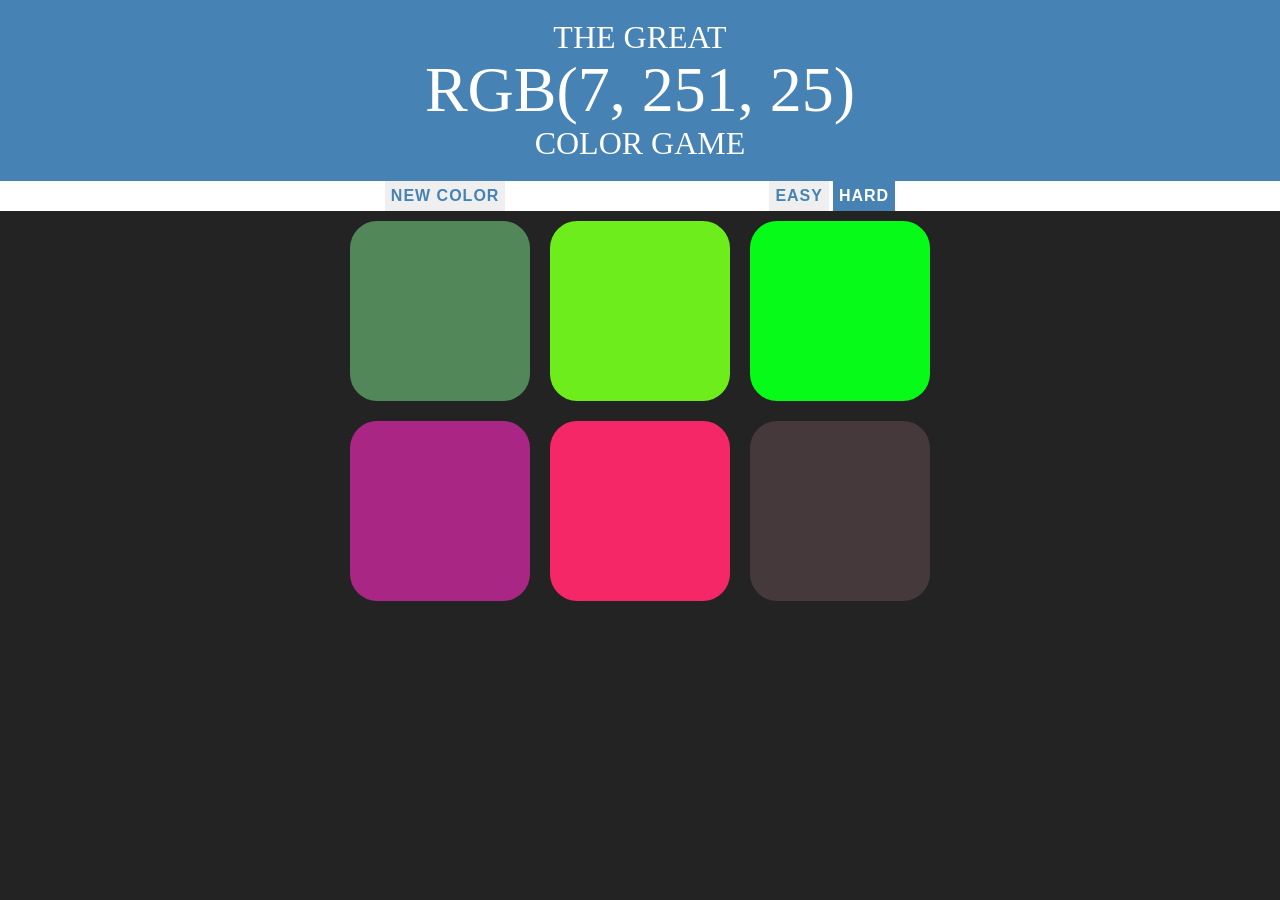
<file: Index.htm>
<!DOCTYPE html>
<html lang="en">
<head>
    <meta charset="UTF-8">
    <title>Color Game</title>
    <link rel="stylesheet" href="RGB.css">
</head>
<body>
   <h1>The Great 
   <br>
   <span id="colorDisplay">RGB</span>
   <br>
     Color Game</h1>
   <div id="stripe">
      <button id="reset">New Color</button>
       <span id="message"></span>
       <button id="easyBtn">Easy</button>
       <button id="hardBtn" class="selected">Hard</button>
   </div>
   <div id="container">
       <div class="square"></div>
       <div class="square"></div>
       <div class="square"></div>
       <div class="square"></div>
       <div class="square"></div>
       <div class="square"></div>
   </div>
    <script src="RGB.js"></script>
</body>
</html>
</file>
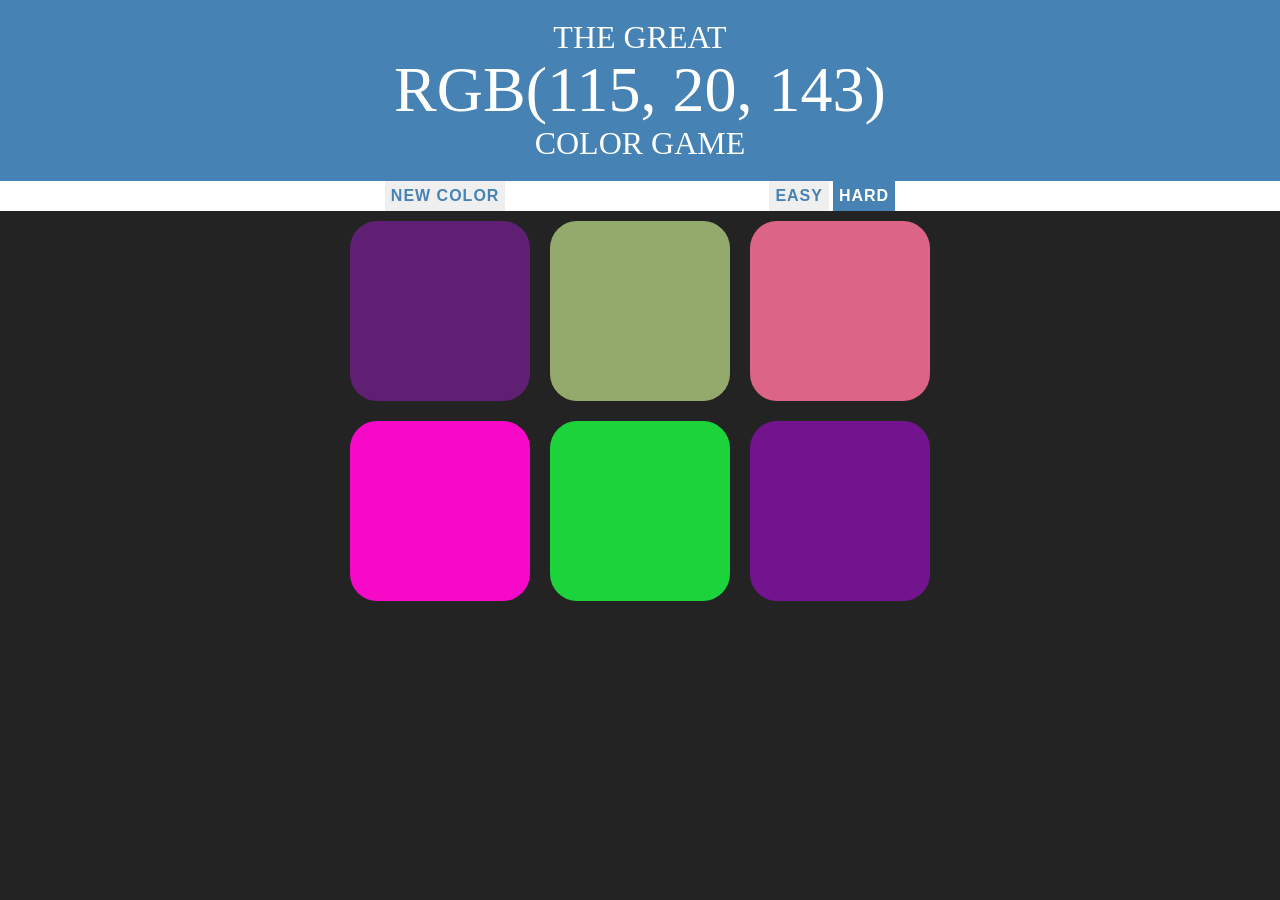
<file: RGB.htm>
<!DOCTYPE html>
<html lang="en">
<head>
    <meta charset="UTF-8">
    <title>Color Game</title>
    <link rel="stylesheet" href="RGB.css">
</head>
<body>
   <h1>The Great 
   <br>
   <span id="colorDisplay">RGB</span>
   <br>
     Color Game</h1>
   <div id="stripe">
      <button id="reset">New Color</button>
       <span id="message"></span>
       <button id="easyBtn">Easy</button>
       <button id="hardBtn" class="selected">Hard</button>
   </div>
   <div id="container">
       <div class="square"></div>
       <div class="square"></div>
       <div class="square"></div>
       <div class="square"></div>
       <div class="square"></div>
       <div class="square"></div>
   </div>
    <script src="RGB.js"></script>
</body>
</html>
</file>
<file: RGB.css>
body{
    background-color: #232323;
    margin: 0;
    font-family: "Avenir";
}
.square{
    width: 30%;
    background-color: purple;
    padding-bottom: 30%;
    float: left;
    margin:1.66%;
    border-radius: 15%;
    transition: background 0.6s;
}
#container{
    margin: 0 auto;
    max-width: 600px;
}
h1{
    color: white;
    line-height: 1.1;
    text-align: center;
    background-color: steelblue;
    margin: 0;
    font-weight: normal;
    text-transform: uppercase;
    padding: 20px 0;
}
#colorDisplay{
    font-size: 200%;
}

#message{
    display: inline-block;
    width: 20%;
}

#stripe{
    background-color: white;
    height: 30px;
    text-align: center;
}
.selected{
     color: white;
     background-color: steelblue;
}
button{
    border:none;
    outline: none;
    background-color: none;
    text-transform: uppercase;
    height: 100%;
    font-weight: 700;
    color: steelblue;
    letter-spacing: 1px;
    font-size: inherit;
    transition: all 0.4s;
}
button:hover{
    color: white;
    background-color: steelblue;
}
</file>
